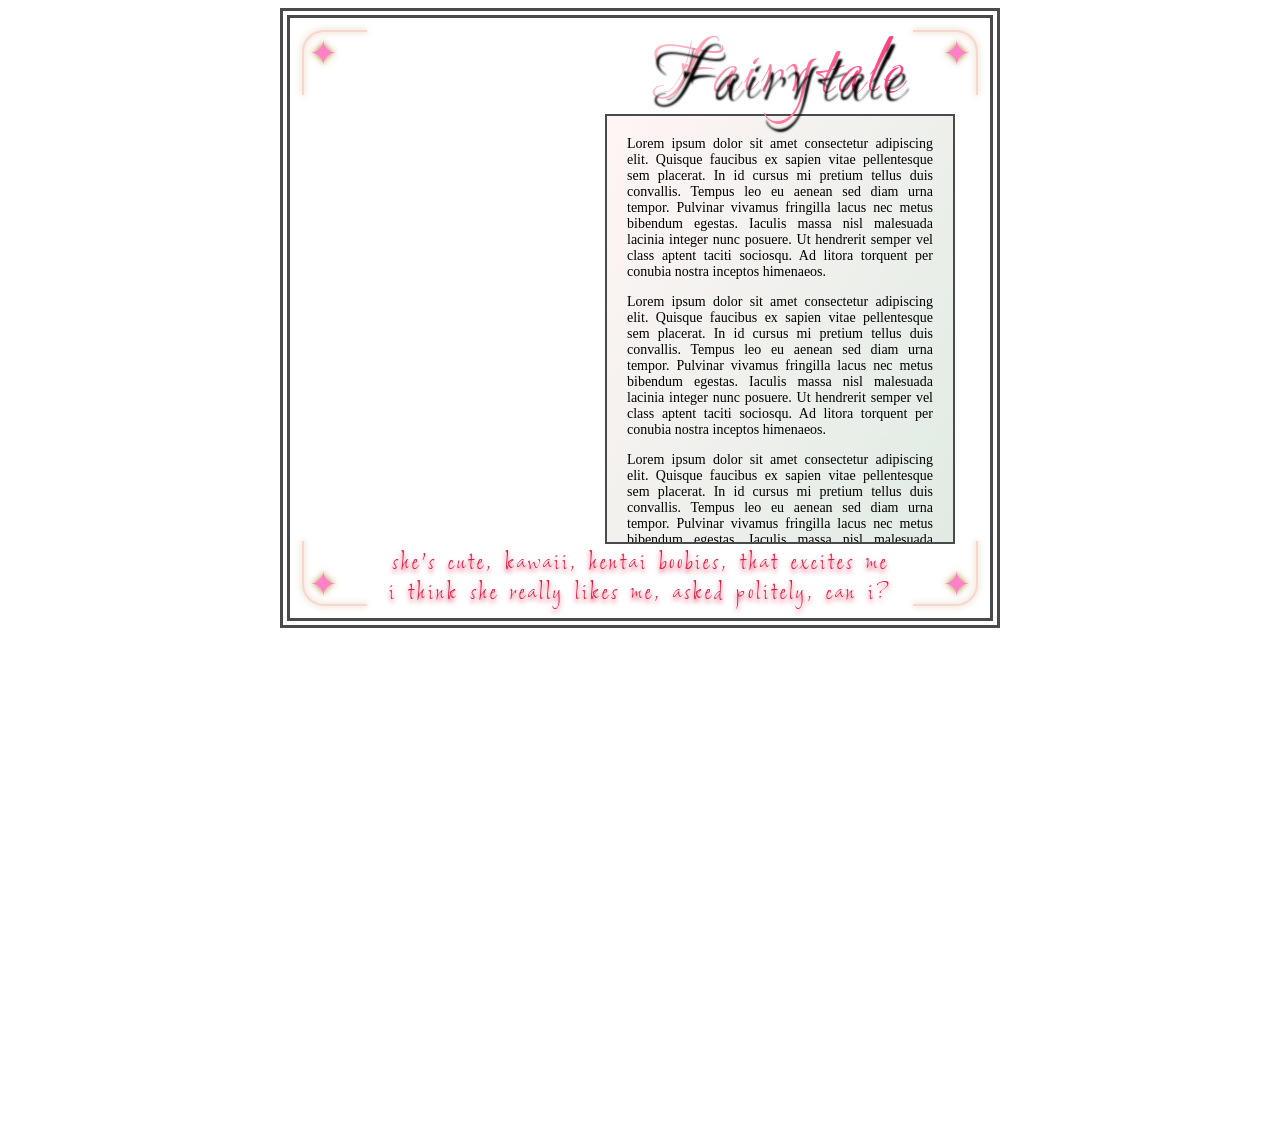
<file: template/disaster.html>
<!DOCTYPE html>
<html lang="en">
<head>
<meta charset="UTF-8">
    <link rel="preconnect" href="https://fonts.googleapis.com">
<link rel="preconnect" href="https://fonts.gstatic.com" crossorigin>
<link href="https://fonts.googleapis.com/css2?family=Elsie+Swash+Caps:wght@400;900&family=Love+Light&family=Shalimar&display=swap" rel="stylesheet">
<meta name="viewport" content="width=device-width, initial-scale=1.0">
<title>Disaster Template</title>

<style>
.disaster-template {
    width: 700px;
    height: 600px;
    margin: auto;
    position: relative;
    border: 10px double #4A4A4A;
}

.background-image {
    position: absolute;
    z-index: 1;
    inset: 0;
    box-sizing: border-box;
    pointer-events: none;
    width: 100%;
    height: 100%;
    background: url('https://raw.githubusercontent.com/ghettobarbie18/disaster/refs/heads/main/disaster.webp') center / cover no-repeat;
}

.disaster-template .decorative-corners {
    position: absolute;
    inset: 12px;
    z-index: 3;
    pointer-events: none;
}

.disaster-template .corner {
    position: absolute;
    width: 65px;
    height: 65px;
    box-sizing: border-box;

    border-color: #F7D6D0;
    border-style: solid;
    border-width: 0;

    filter: drop-shadow(0 0 3px rgba(193, 150, 88, 0.65));
    animation: ornament-shimmer 4s ease-in-out infinite alternate;
}

.disaster-template .corner-tl {
    top: 0;
    left: 0;
    border-top-width: 2px;
    border-left-width: 2px;
    border-top-left-radius: 22px;
}

.disaster-template .corner-tr {
    top: 0;
    right: 0;
    border-top-width: 2px;
    border-right-width: 2px;
    border-top-right-radius: 22px;
    animation-delay: 1s;
}

.disaster-template .corner-bl {
    bottom: 0;
    left: 0;
    border-bottom-width: 2px;
    border-left-width: 2px;
    border-bottom-left-radius: 22px;
    animation-delay: 2s;
}

.disaster-template .corner-br {
    bottom: 0;
    right: 0;
    border-bottom-width: 2px;
    border-right-width: 2px;
    border-bottom-right-radius: 22px;
    animation-delay: 3s;
}

.disaster-template .corner::before {
    content: "✦";
    position: absolute;
    color: #FF80C7;
    font-family: Georgia, serif;
    font-size: 34px;
    line-height: 1;
    text-shadow: 0 0 5px rgba(193, 150, 88, 0.8);
}
    
.disaster-template .corner-tl::before {
    top: 5px;
    left: 5px;
}

.disaster-template .corner-tr::before {
    top: 5px;
    right: 5px;
    transform: scaleX(-1);
}

.disaster-template .corner-bl::before {
    bottom: 5px;
    left: 5px;
    transform: scaleY(-1);
}

.disaster-template .corner-br::before {
    bottom: 5px;
    right: 5px;
    transform: scale(-1, -1);
}

@keyframes ornament-shimmer {
    0% {
        opacity: 0.65;
        filter: drop-shadow(0 0 2px rgba(193, 150, 88, 0.35));
    }

    50% {
        opacity: 1;
        filter: drop-shadow(0 0 7px rgba(225, 190, 126, 0.9));
    }

    100% {
        opacity: 0.8;
        filter: drop-shadow(0 0 3px rgba(193, 150, 88, 0.55));
    }
}

.disaster-template .title {
    position: absolute;
    width: 100%;
    height: 100%;
    top: calc(42% - 242px);
    left: 20%;
    z-index: 5;
    margin: 0;
    pointer-events: none;
    text-align: center;
    text-shadow: 2px 8px 2px black;
    background: linear-gradient(
        to right,
        #FFF5F8,
        #FFB6C1,
        #FF4081,
        #D6336C
    );
    -webkit-background-clip: text;
    background-clip: text;
    -webkit-text-fill-color: transparent;
    font-family: "Love Light", cursive !important;
    font-weight: 400;
    font-style: normal;
    font-size: 80px !important;
    letter-spacing: 3px;
    line-height: 1.2;
}

.disaster-template .disaster-textbox {
    position: absolute;
    width: 350px;
    height: 430px;
    box-sizing: border-box;
    border: 2px solid #4A4A4A;
    background: linear-gradient(
        120deg,
        #FFF5F5,
        #C0E1D2
    );
    background-size: 200% 200%;
    animation: gradientMove 8s ease infinite;
    top: 16%;
    left: 45%;
    z-index: 4;
    display: block;
    padding: 20px;
    text-align: justify;
    font-family: georgia;
    font-size: 14px;
    color: black;
    overflow: auto;
}

@keyframes gradientMove {
    0% {
        background-position: 0% 50%;
    }

    50% {
        background-position: 100% 50%;
    }

    100% {
        background-position: 0% 50%;
    }
}

.disaster-template .fairytale-quote {
    position: absolute;
    width: 100%;
    height: 100%;
    top: calc(50% + 230px);
    left: 0;
    z-index: 5;
    margin: 0;
    pointer-events: none;
    text-align: center;
    color: #DC143C !important;
    text-shadow: 0px 3px 5px #DC143C;
    font-family: "Shalimar", cursive !important;
    font-weight: 400;
    font-style: bold;
    font-size: 30px !important;
    letter-spacing: 3px;
    word-spacing: 2px;
    line-height: 1;
}

.disaster-template .fairytale-speech {
    font-family: "Elsie Swash Caps", serif;
    font-weight: 900;
    font-style: normal;
    font-size: 14px;
    color: #760031;
}
</style>
</head>

<body>

<div class="disaster-template">

    <div class="background-image"></div>
     <div class="decorative-corners">
            <span class="corner corner-tl"></span>
            <span class="corner corner-tr"></span>
            <span class="corner corner-bl"></span>
            <span class="corner corner-br"></span>
        </div>
    <div class="title">Fairytale</div>
    <div class="disaster-textbox">
            Lorem ipsum dolor sit amet consectetur adipiscing elit. Quisque faucibus ex sapien vitae pellentesque sem placerat. In id cursus mi pretium tellus duis convallis. Tempus leo eu aenean sed diam urna tempor. Pulvinar vivamus fringilla lacus nec metus bibendum egestas. Iaculis massa nisl malesuada lacinia integer nunc posuere. Ut hendrerit semper vel class aptent taciti sociosqu. Ad litora torquent per conubia nostra inceptos himenaeos.
<p>
Lorem ipsum dolor sit amet consectetur adipiscing elit. Quisque faucibus ex sapien vitae pellentesque sem placerat. In id cursus mi pretium tellus duis convallis. Tempus leo eu aenean sed diam urna tempor. Pulvinar vivamus fringilla lacus nec metus bibendum egestas. Iaculis massa nisl malesuada lacinia integer nunc posuere. Ut hendrerit semper vel class aptent taciti sociosqu. Ad litora torquent per conubia nostra inceptos himenaeos.
<p>
Lorem ipsum dolor sit amet consectetur adipiscing elit. Quisque faucibus ex sapien vitae pellentesque sem placerat. In id cursus mi pretium tellus duis convallis. Tempus leo eu aenean sed diam urna tempor. Pulvinar vivamus fringilla lacus nec metus bibendum egestas. Iaculis massa nisl malesuada lacinia integer nunc posuere. Ut hendrerit semper vel class aptent taciti sociosqu. Ad litora torquent per conubia nostra inceptos himenaeos.
<p>
Lorem ipsum dolor sit amet consectetur adipiscing elit. Quisque faucibus ex sapien vitae pellentesque sem placerat. In id cursus mi pretium tellus duis convallis. Tempus leo eu aenean sed diam urna tempor. Pulvinar vivamus fringilla lacus nec metus bibendum egestas. Iaculis massa nisl malesuada lacinia integer nunc posuere. Ut hendrerit semper vel class aptent taciti sociosqu. Ad litora torquent per conubia nostra inceptos himenaeos.
<p>
Lorem ipsum dolor sit amet consectetur adipiscing elit. Quisque faucibus ex sapien vitae pellentesque sem placerat. In id cursus mi pretium tellus duis convallis. Tempus leo eu aenean sed diam urna tempor. Pulvinar vivamus fringilla lacus nec metus bibendum egestas. Iaculis massa nisl malesuada lacinia integer nunc posuere. Ut hendrerit semper vel class aptent taciti sociosqu. Ad litora torquent per conubia nostra inceptos himenaeos.
<p>
    <div class="fairytale-speech" style="text-align:center;">❝Sweet Melodies❞</div>
    </div>
    <div class="fairytale-quote">she's cute, kawaii, hentai boobies, that excites me
    <br>i think she really likes me, asked politely, can i?</div>
</div>

</body>
</html>
</file>
